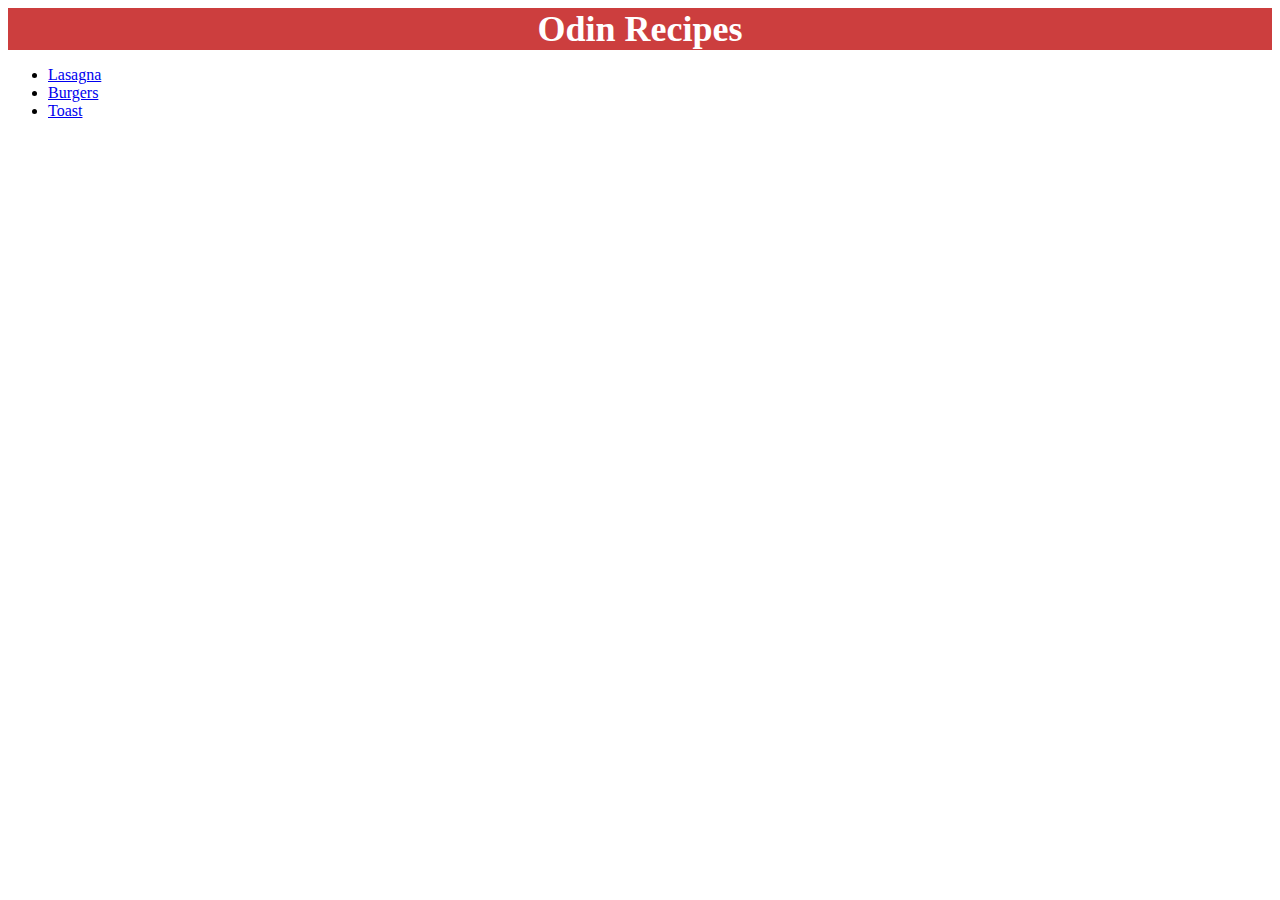
<file: index.html>
<!DOCTYPE html>
<html lang="en">
<head>
    <meta charset="UTF-8">
    <meta http-equiv="X-UA-Compatible" content="IE=edge">
    <meta name="viewport" content="width=device-width, initial-scale=1.0">
    <link rel="stylesheet" href="styles.css">
    <title>Recipes</title>
</head>
<body>
    <div class="header">
        Odin Recipes
    </div>

    <ul>
        <li><a href="recipes/lasagna.html">Lasagna</a></li>
        <li><a href="recipes/burgers.html">Burgers</a></li>
        <li><a href="recipes/toast.html">Toast</a></li>
    </ul>
    
</body>
</html>
</file>
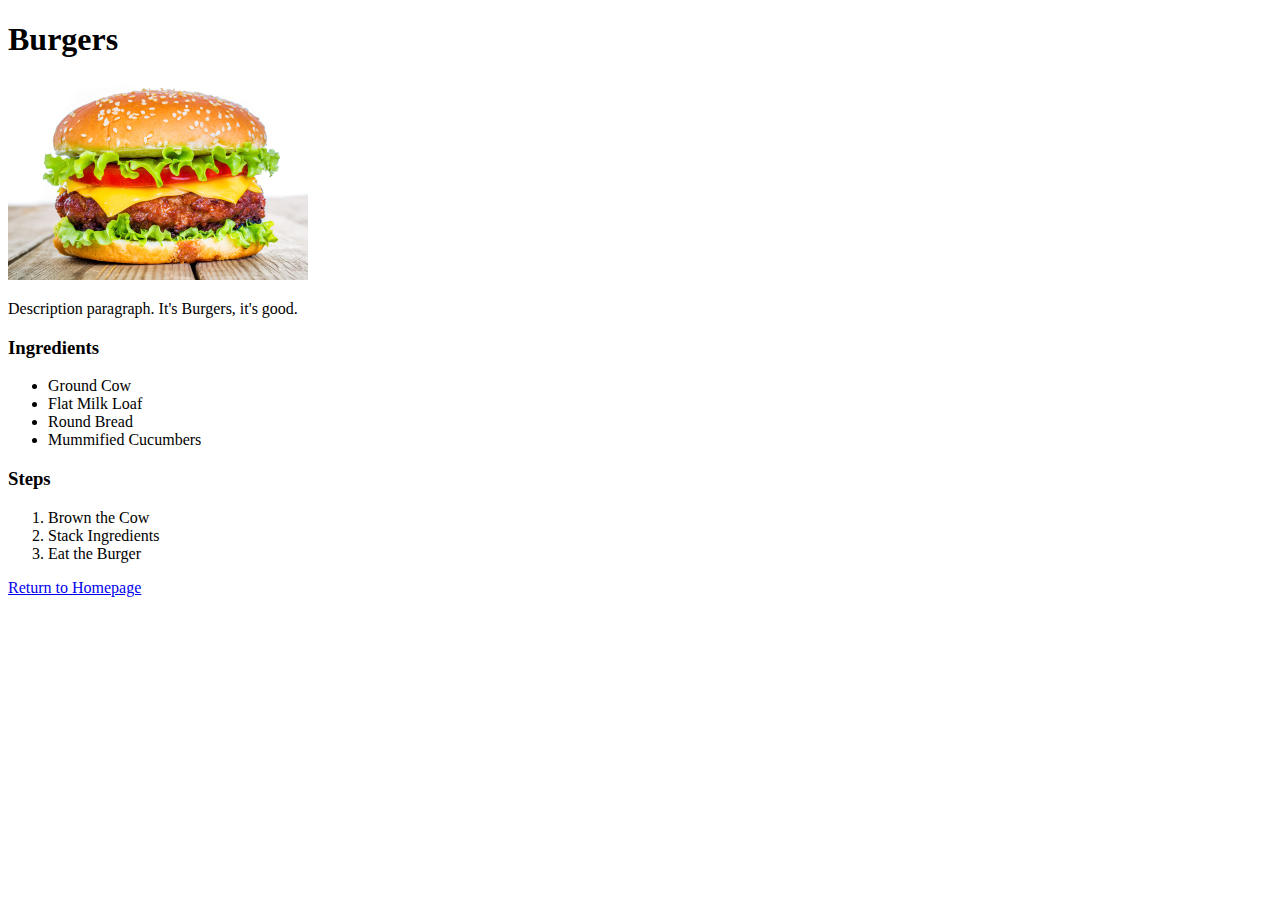
<file: recipes/burgers.html>
<!DOCTYPE html>
<html lang="en">
<head>
    <meta charset="UTF-8">
    <meta http-equiv="X-UA-Compatible" content="IE=edge">
    <meta name="viewport" content="width=device-width, initial-scale=1.0">
    <title>Burgers</title>
</head>
<body>
    <h1>Burgers</h1>
    <img width="300" height="auto" src="../images/Burger.jpg" alt="Burgers">
    <p>Description paragraph. It's Burgers, it's good.</p>

    <h3>Ingredients</h3>
    <ul>
        <li>Ground Cow</li>
        <li>Flat Milk Loaf</li>
        <li>Round Bread</li>
        <li>Mummified Cucumbers</li>
    </ul>

    <h3>Steps</h3>
    <ol>
        <li>Brown the Cow</li>
        <li>Stack Ingredients</li>
        <li>Eat the Burger</li>
    </ol>

    <a href="../index.html">Return to Homepage</a>
</body>
</html>
</file>
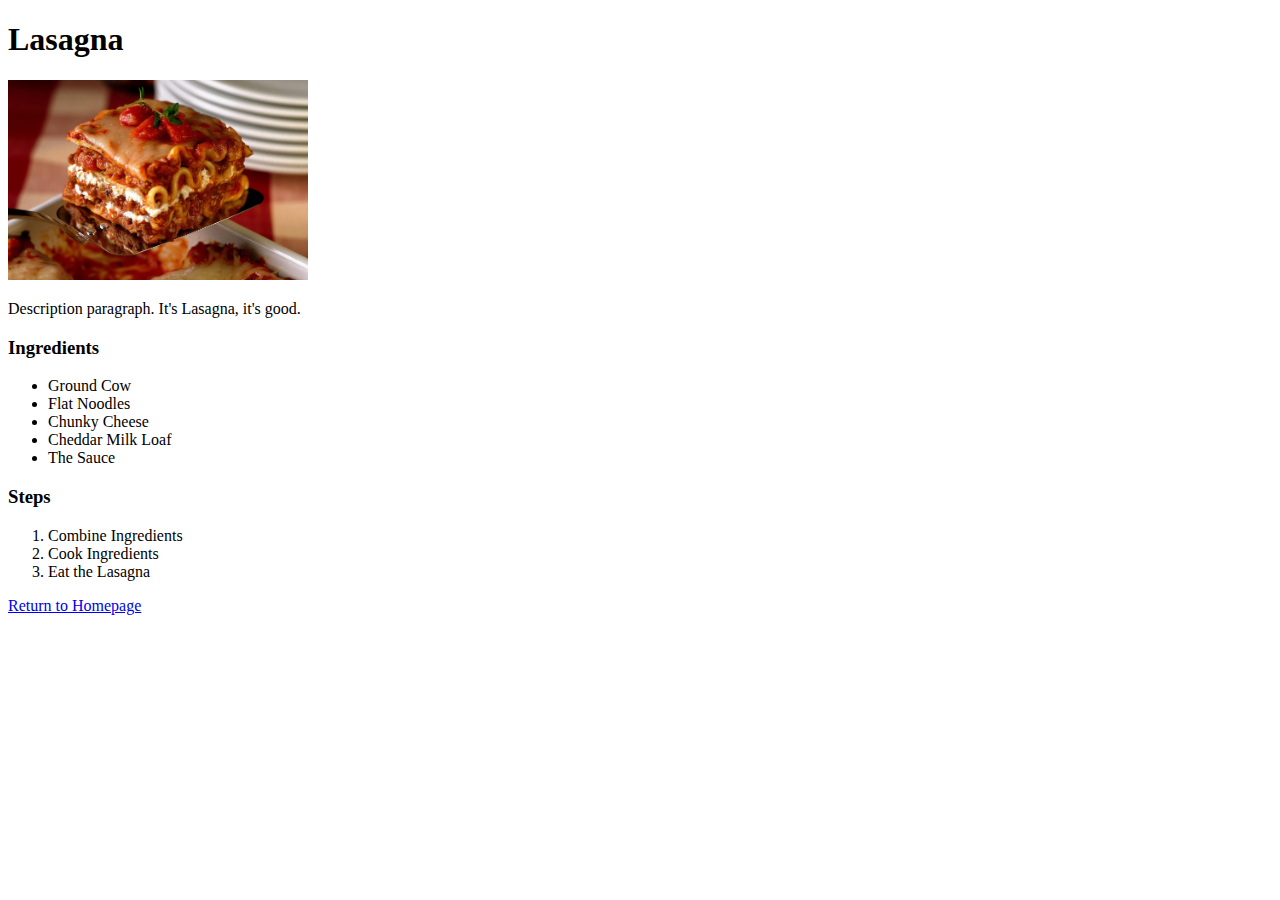
<file: recipes/lasagna.html>
<!DOCTYPE html>
<html lang="en">
<head>
    <meta charset="UTF-8">
    <meta http-equiv="X-UA-Compatible" content="IE=edge">
    <meta name="viewport" content="width=device-width, initial-scale=1.0">
    <title>Lasagna</title>
</head>
<body>
    <h1>Lasagna</h1>
    <img width="300" height="auto" src="../images/Lasagna.jpg" alt="Lasagna">
    <p>Description paragraph. It's Lasagna, it's good.</p>

    <h3>Ingredients</h3>
    <ul>
        <li>Ground Cow</li>
        <li>Flat Noodles</li>
        <li>Chunky Cheese</li>
        <li>Cheddar Milk Loaf</li>
        <li>The Sauce</li>
    </ul>

    <h3>Steps</h3>
    <ol>
        <li>Combine Ingredients</li>
        <li>Cook Ingredients</li>
        <li>Eat the Lasagna</li>
    </ol>
    
    <a href="../index.html">Return to Homepage</a>
</body>
</html>
</file>
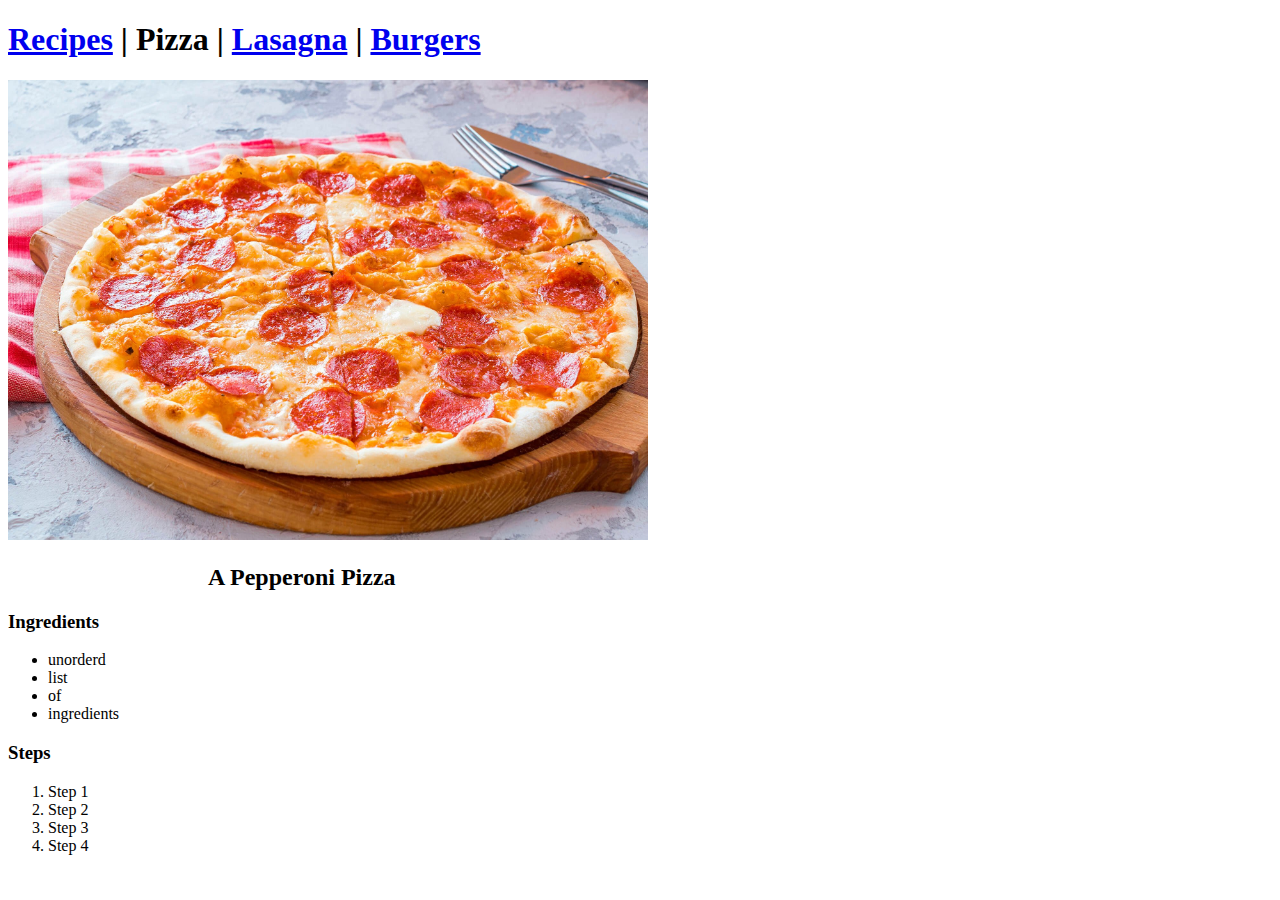
<file: recipes/pizza.html>
<!DOCTYPE html>
<html lang="en">
<head>
  <meta charset="UTF-8">
  <meta http-equiv="X-UA-Compatible" content="IE=edge">
  <meta name="viewport" content="width=device-width, initial-scale=1.0">
  <title>Pizza</title>
</head>
<body>
  <h1><a href="../index.html">Recipes</a> | Pizza | <a href="lasagna.html">Lasagna</a> | <a href="burgers.html">Burgers</a></h1>
  <img src=../images/pizza.png title="Pepperoni pizza" style="width: 640px; height: 460px;">
  <h2 style="margin-left: 200px">A Pepperoni Pizza</h2>
  
  <h3>Ingredients</h3>
  <ul>
    <li>unorderd</li>
    <li>list</li>
    <li>of</li>
    <li>ingredients</li>
  </ul>

  <h3>Steps</h3>
  <ol>
    <li>Step 1</li>
    <li>Step 2</li>
    <li>Step 3</li>
    <li>Step 4</li>
  <ol>

</body>
</html>
</file>
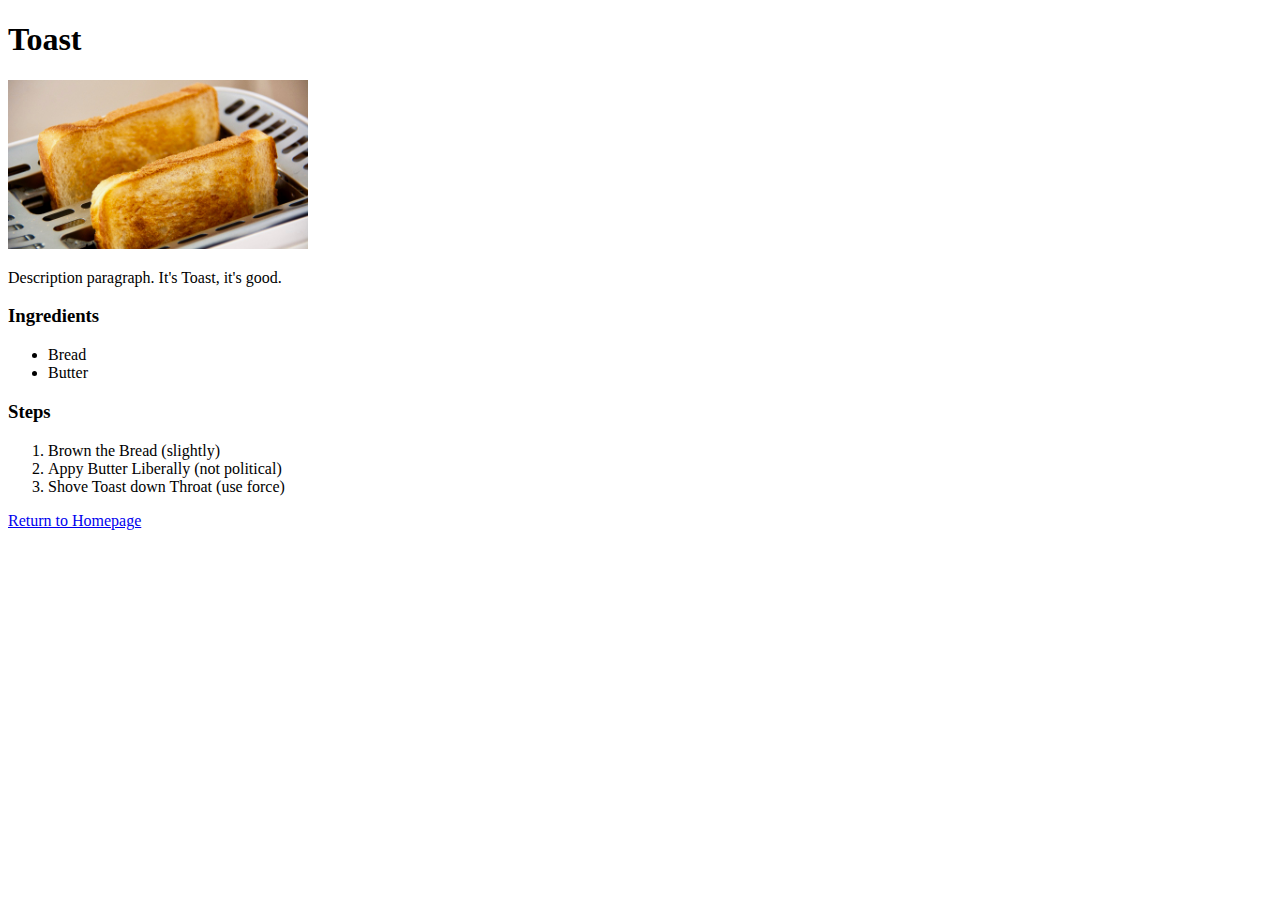
<file: recipes/toast.html>
<!DOCTYPE html>
<html lang="en">
<head>
    <meta charset="UTF-8">
    <meta http-equiv="X-UA-Compatible" content="IE=edge">
    <meta name="viewport" content="width=device-width, initial-scale=1.0">
    <title>Toast</title>
</head>
<body>
    <h1>Toast</h1>
    <img width="300" height="auto" src="../images/toast.jpg" alt="Lasagna">
    <p>Description paragraph. It's Toast, it's good.</p>

    <h3>Ingredients</h3>
    <ul>
        <li>Bread</li>
        <li>Butter</li>
    </ul>

    <h3>Steps</h3>
    <ol>
        <li>Brown the Bread (slightly)</li>
        <li>Appy Butter Liberally (not political)</li>
        <li>Shove Toast down Throat (use force)</li>
    </ol>

    <a href="../index.html">Return to Homepage</a>
</body>
</html>
</file>
<file: styles.css>
.header {
    background-color: rgba(195, 26, 26, 0.843);
    text-align: center;
    color: white;
    font-size: 36px;
    font-weight: bold;
}
</file>
